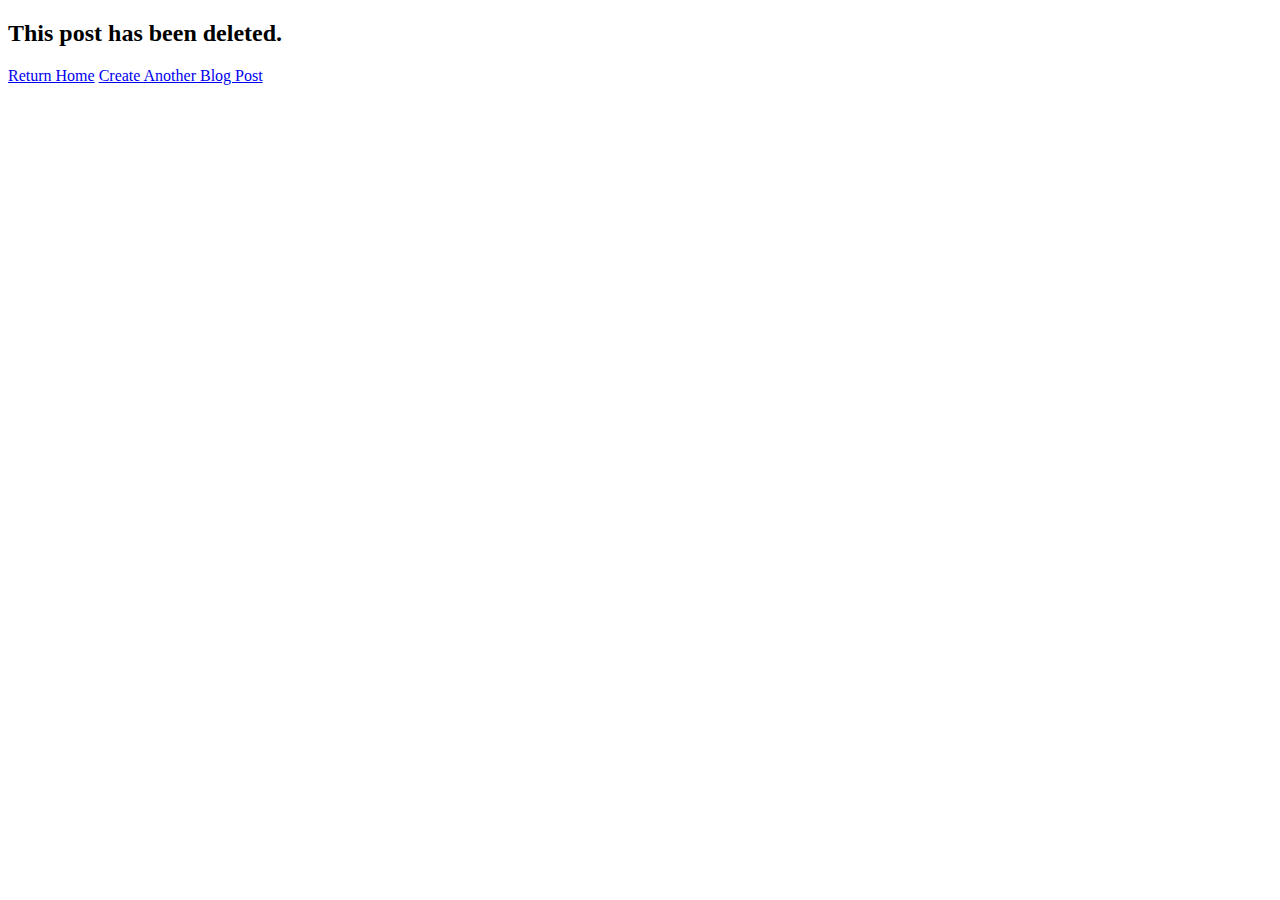
<file: src/main/resources/templates/blog/delete.html>
<!DOCTYPE html>
<html lang="en" xmlns:th="http://www.thymeleaf.org/">
  <head th:replace="fragments :: head"></head>
  <body>
    <div th:replace="fragments :: header"></div>
    <div class="container text-center">
      <div class="row">
        <div class="col-xl">
          <h2 class="h2">This post has been deleted.</h2>
        </div>
      </div>
      <div class="row my-2">
        <div class="col-md">
          <a class="text-dark d-block" href="/">Return Home</a>
          <a class="text-dark" href="/blog/new">Create Another Blog Post</a>
        </div>
      </div>
    </div>
    <div th:replace="fragments :: footer"/>
    <div th:replace="fragments :: scripts"/>
  </body>
</html>
</file>
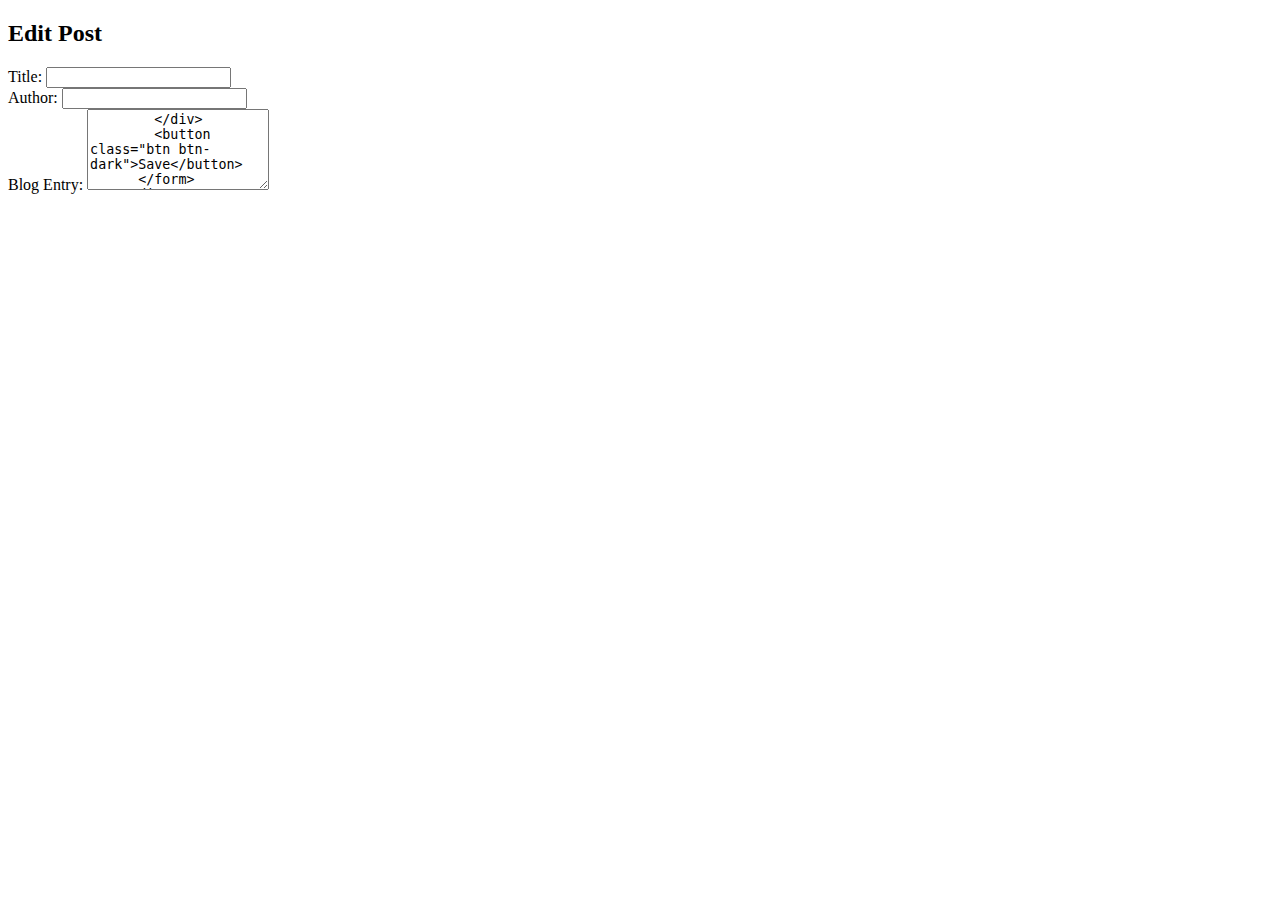
<file: src/main/resources/templates/blog/edit.html>
<!DOCTYPE html>
<html lang="en" xmlns:th="http://www.thymeleaf.org/">
  <head th:replace="fragments :: head"></head>
  <body>
    <div th:replace="fragments :: header"></div>
    <div class="container">
      <h2 class="h2">Edit Post</h2>
      <form action="#" th:action="@{/blog/update/{id} (id=${blogPost.id})}" th:object="${blogPost}" method="POST">
        <div class="form-group">
          <label for="blogTitle">Title:</label>
          <input class="form-control" type="text" name="blogTitle" autocomplete="off" th:field="*{title}"/>
        </div>
        <div class="form-group">
          <label for="blogAuthor">Author:</label>
          <input class="form-control" type="text" name="blogAuthor" autocomplete="off" th:field="*{author}"/>
        </div>
        <div class="form-group">
          <label for="blogEntry">Blog Entry:</label>
          <textarea class="form-control" name="blogEntry" placeholder="Enter text here" rows="5" th:field="*{blogEntry}"/>
        </div>
        <button class="btn btn-dark">Save</button>
      </form>
    </div>
    <div th:replace="fragments :: footer"/>
    <div th:replace="fragments :: scripts"/>
  </body>
</html>
</file>
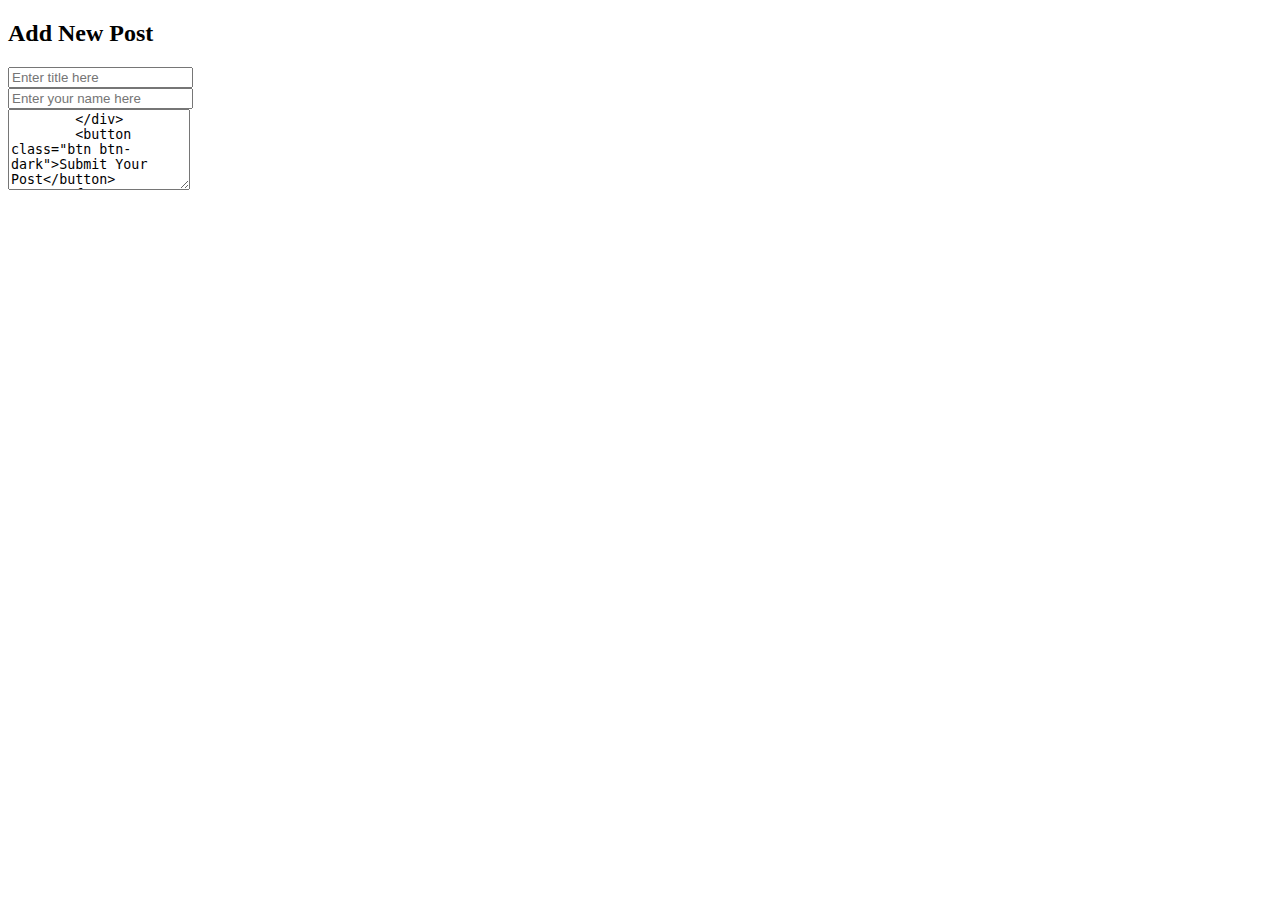
<file: src/main/resources/templates/blog/new.html>
<!DOCTYPE html>
<html lang="en" xmlns:th="http://www.thymeleaf.org/">
  <head th:replace="fragments :: head"></head>
  <body>
		<div th:replace="fragments :: header"></div>
    <div class="container">
      <h2 class="h2">Add New Post</h2>
      <form action="#" th:action="@{/blog}" th:object="${blogPost}" method="post">
        <div class="form-group">
          <input type="text" class="form-control" placeholder="Enter title here" autocomplete="off" th:field="*{title}"/>
        </div>
        <div class="form-group">
          <input type="text" class="form-control" placeholder="Enter your name here" autocomplete="off" th:field="*{author}"/>
        </div>
        <div class="form-group">
		  		<textarea class="form-control" placeholder="Enter text here" rows="5" th:field="*{blogEntry}"/>
        </div>
        <button class="btn btn-dark">Submit Your Post</button>
      </form>
    </div>
    <div th:replace="fragments :: footer"/>
    <div th:replace="fragments :: scripts"/>
  </body>
</html>
</file>
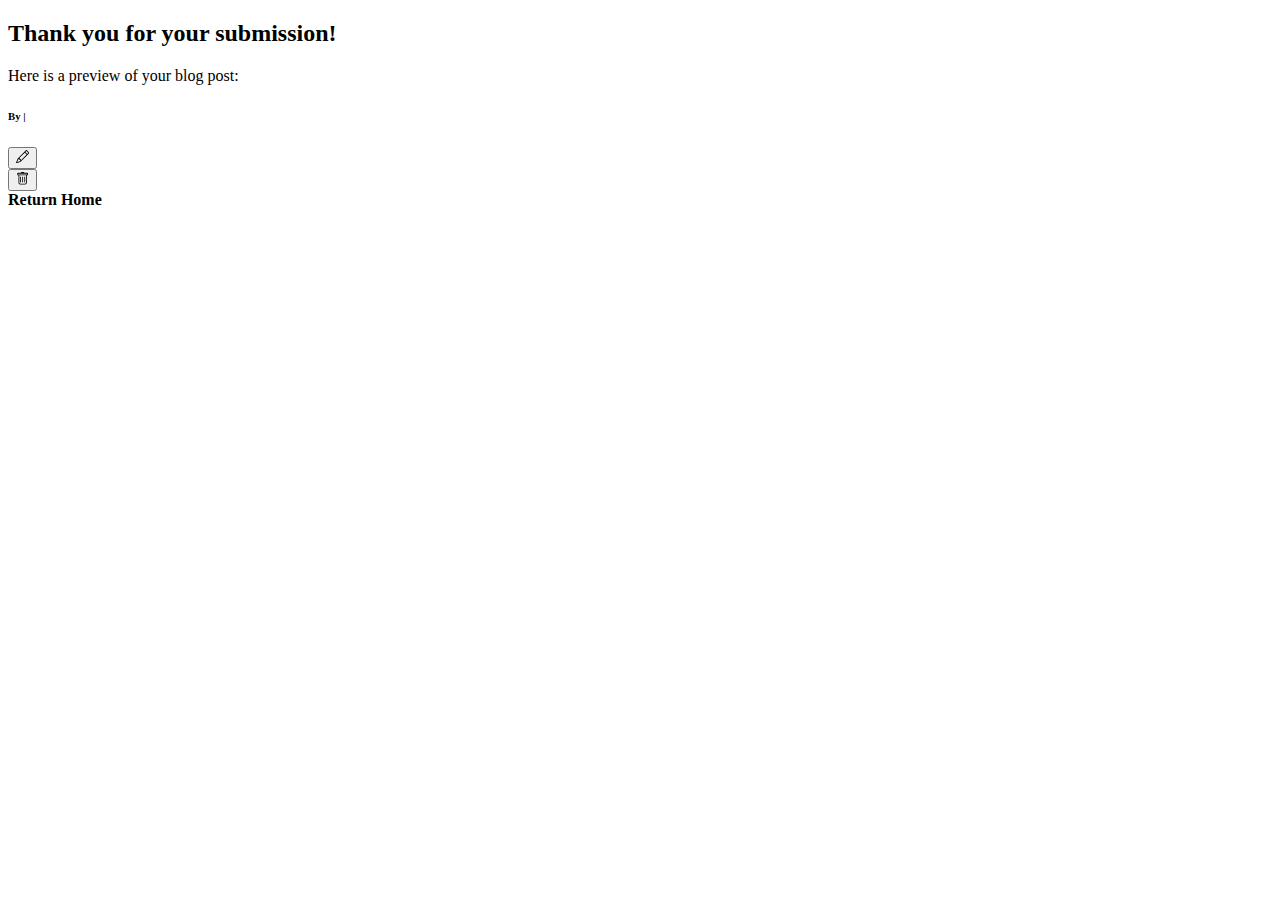
<file: src/main/resources/templates/blog/result.html>
<!DOCTYPE html>
<html lang="en" xmlns:th="http://www.thymeleaf.org/">
  <head th:replace="fragments :: head"></head>
  <body>
    <div th:replace="fragments :: header"></div>
    <div class="container">
      <h2 class="h2">Thank you for your submission!</h2>
      <p>Here is a preview of your blog post:</p>
      <div class="row">
        <div class="card shadow-sm">
          <div class="card-body">
            <h2 class="h2 card-title" th:text="${blogPost.title}"/>
            <h6 class="card-subtitle mb-2 text-muted">
              By <strong class="author" th:text="${blogPost.author}"/> |
              <span th:text="${#dates.format(blogPost.createdAt, 'MMMM dd, yyyy')}"/>
            </h6>
            <div class="card-text">
              <p th:text="${blogPost.blogEntry}"/>
            </div>
          </div>
          <div class="card-footer text-right">
            <a href="#" th:href="@{~/blog/{id} (id=${blogPost.id})}">
              <button class="btn btn-dark">
                <svg width="1em" height="1em" viewBox="0 0 16 16" class="bi bi-pencil" fill="currentColor" xmlns="http://www.w3.org/2000/svg">
                  <path fill-rule="evenodd" d="M12.146.146a.5.5 0 0 1 .708 0l3 3a.5.5 0 0 1 0 .708l-10 10a.5.5 0 0 1-.168.11l-5 2a.5.5 0 0 1-.65-.65l2-5a.5.5 0 0 1 .11-.168l10-10zM11.207 2.5L13.5 4.793 14.793 3.5 12.5 1.207 11.207 2.5zm1.586 3L10.5 3.207 4 9.707V10h.5a.5.5 0 0 1 .5.5v.5h.5a.5.5 0 0 1 .5.5v.5h.293l6.5-6.5zm-9.761 5.175l-.106.106-1.528 3.821 3.821-1.528.106-.106A.5.5 0 0 1 5 12.5V12h-.5a.5.5 0 0 1-.5-.5V11h-.5a.5.5 0 0 1-.468-.325z"/>
                </svg>
              </button>
            </a>
            <form class="delete d-inline" action="#" th:action="@{~/blog/delete/{id} (id=${blogPost.id})}">
              <input type="hidden" name="_method" value="delete"/>
              <button type="submit" class="btn btn-danger" data-toggle="modal" data-target="#confirmModal">
                <svg width="1em" height="1em" viewBox="0 0 16 16" class="bi bi-trash" fill="currentColor" xmlns="http://www.w3.org/2000/svg">
                  <path d="M5.5 5.5A.5.5 0 0 1 6 6v6a.5.5 0 0 1-1 0V6a.5.5 0 0 1 .5-.5zm2.5 0a.5.5 0 0 1 .5.5v6a.5.5 0 0 1-1 0V6a.5.5 0 0 1 .5-.5zm3 .5a.5.5 0 0 0-1 0v6a.5.5 0 0 0 1 0V6z"/>
                  <path fill-rule="evenodd" d="M14.5 3a1 1 0 0 1-1 1H13v9a2 2 0 0 1-2 2H5a2 2 0 0 1-2-2V4h-.5a1 1 0 0 1-1-1V2a1 1 0 0 1 1-1H6a1 1 0 0 1 1-1h2a1 1 0 0 1 1 1h3.5a1 1 0 0 1 1 1v1zM4.118 4L4 4.059V13a1 1 0 0 0 1 1h6a1 1 0 0 0 1-1V4.059L11.882 4H4.118zM2.5 3V2h11v1h-11z"/>
                </svg>
              </button>
            </form>
          </div>
        </div>
      </div>
      <div class="text-center my-2">
        <a class="text-dark" th:href="@{/}">Return Home</a>
      </div>
    </div>
    <div th:insert="fragments :: footer"></div>
    <div th:replace="fragments :: scripts"></div>
  </body>
</html>
</file>
